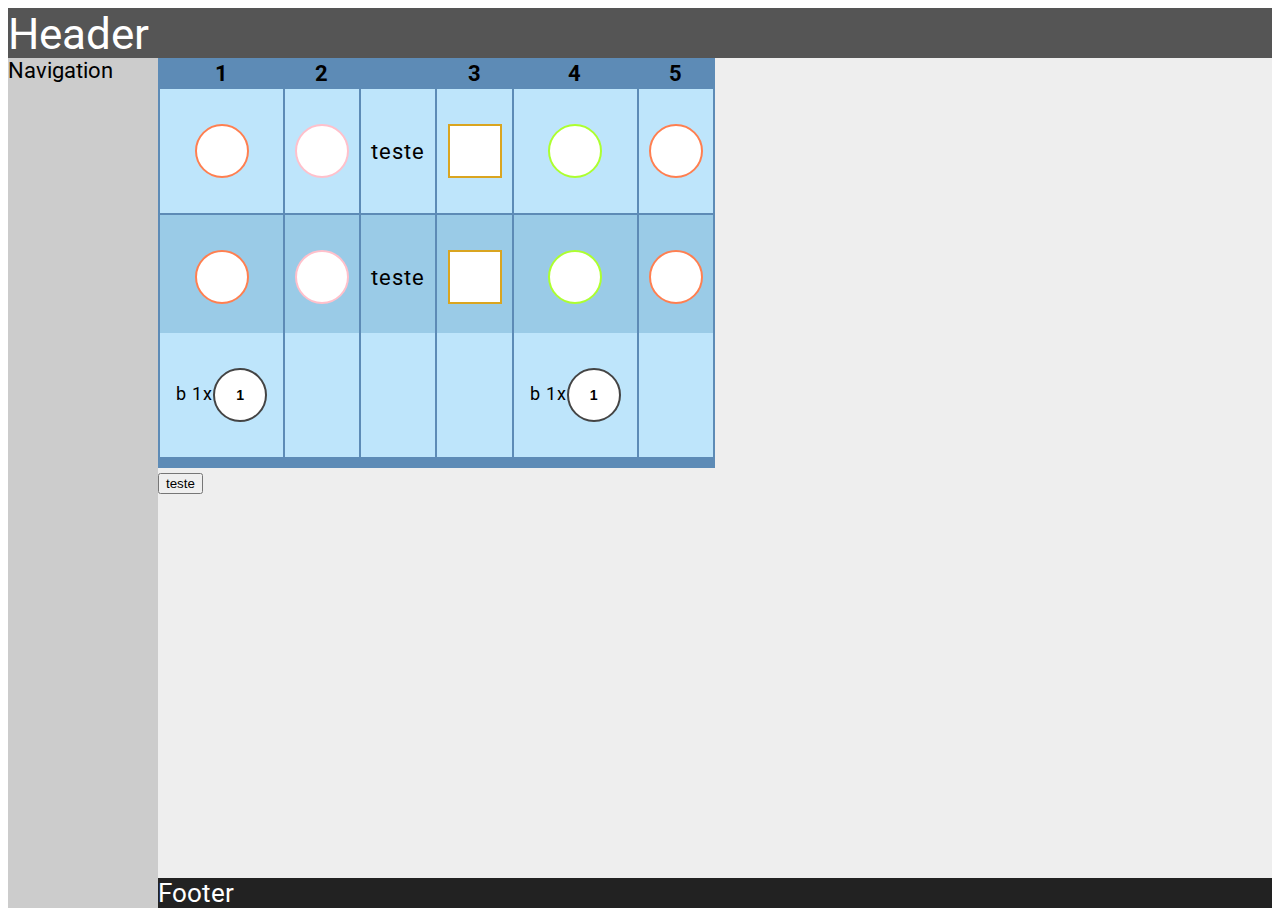
<file: public/index.html>
<!DOCTYPE html>
<html lang="en">

<head>
    <meta charset="UTF-8">
    <meta name="viewport" content="width=device-width, initial-scale=1.0">
    <meta http-equiv="X-UA-Compatible" content="ie=edge">
    <title>Document</title>

    <link rel="stylesheet" type="text/css" media="screen" href="css/style.css" />
    <script src="js/main.js"></script>

</head>

<body>
    <section id="page">
        <header>Header</header>
        <nav>Navigation</nav>
        <main>
            <table>
                <thead>
                    <tr>
                        <td>1</td>
                        <td>2</td>
                        <td></td>
                        <td>3</td>
                        <td>4</td>
                        <td>5</td>
                    </tr>
                </thead>
                <tbody>
                    <tr>
                        <td><input type="text" class="circleText" /></td>
                        <td><input type="text" class="circleText" /></td>
                        <td>teste</td>
                        <td><input type="text" class="circleText" /></td>
                        <td><input type="text" class="circleText" /></td>
                        <td><input type="text" class="circleText" /></td>
                    </tr>
                    <tr>
                        <td><input type="text" class="circleText" /></td>
                        <td><input type="text" class="circleText" /></td>
                        <td>teste</td>
                        <td><input type="text" class="circleText" /></td>
                        <td><input type="text" class="circleText" /></td>
                        <td><input type="text" class="circleText" /></td>
                    </tr>
                    <tr>
                        <td>b 1x<input type="text" class="circleText" value="1" /></td>
                        <td></td>
                        <td></td>
                        <td></td>
                        <td>b 1x<input type="text" class="circleText" value="1" /></td>
                        <td></td>
                    </tr>
                </tbody>


            </table>
            <button onclick="alert('11')">teste</button>
        </main>
        <footer>Footer</footer>
    </section>
</body>

</html>
</file>
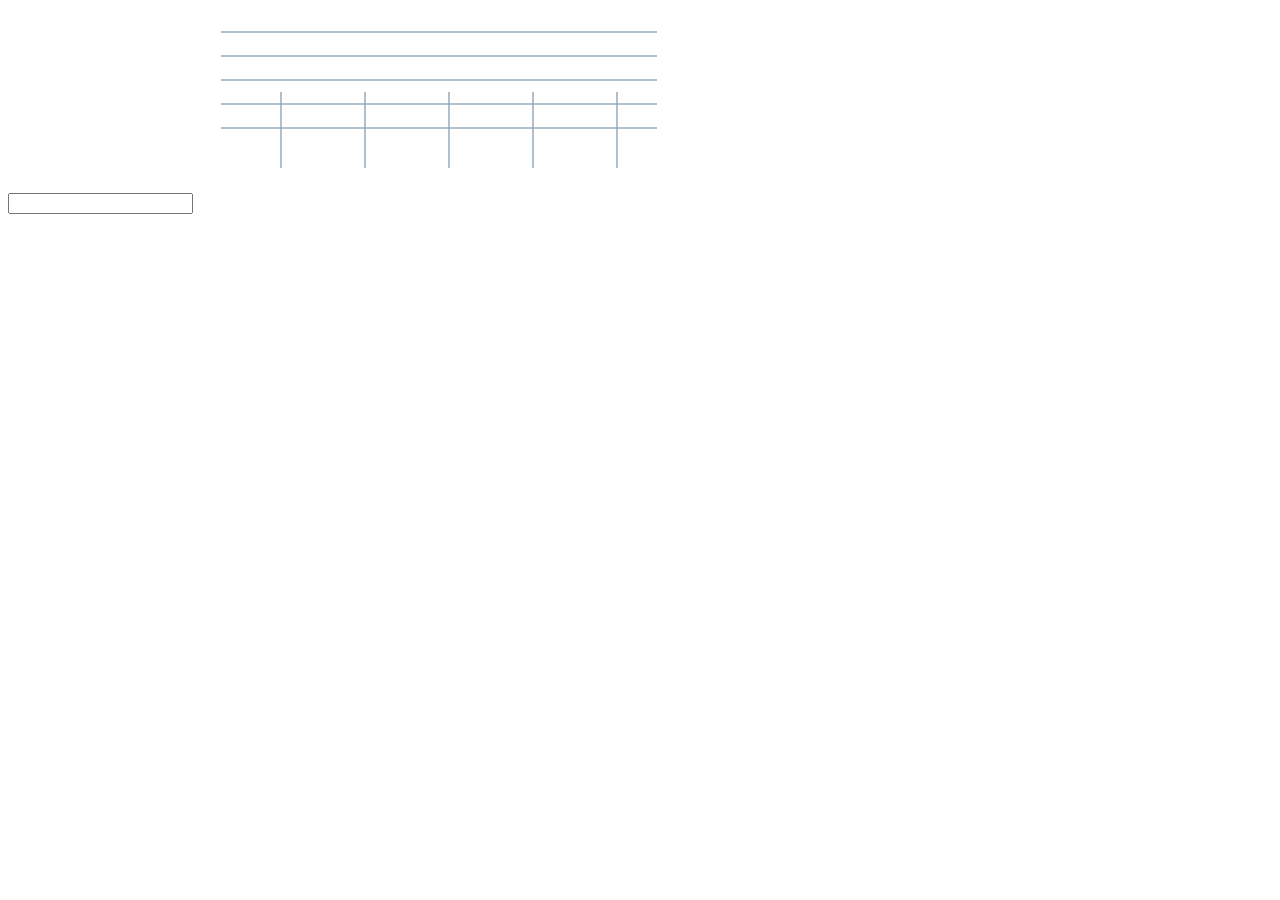
<file: public/svgIndex.html>
<!DOCTYPE html>
<html>
<header>
    </head>

    <body onload='main()'>
        <input id="text1" type="text" min-text="20" />
        <svg id='svg' height="200px" width="500px"></svg>


        <script type="text/javascript">
            //(function (window, document, undefined) {
            //    var name = 'Todd';
            //})(window, document);



            function circle(x, y, fator) {
                const svgNS = "http://www.w3.org/2000/svg";
                const svg = document.getElementById('svg');
                const w = parseFloat(svg.getAttributeNS(null, 'width'));
                const h = parseFloat(svg.getAttributeNS(null, 'height'));
                const circle = document.createElementNS(svgNS, "circle");
                circle.setAttributeNS(null, "cx", x || 0);
                circle.setAttributeNS(null, "cy", y || 0);
                circle.setAttributeNS(null, "r", fator || 0);
                circle.setAttributeNS(null, "fill", "#f72");
                circle.setAttributeNS(null, "stroke", "none");
                svg.appendChild(circle);


                document.getElementById('text1').value = h / fator;
            }

            function rect(x, y, fator) {
                const svgNS = "http://www.w3.org/2000/svg";
                const svg = document.getElementById('svg');
                const w = parseFloat(svg.getAttributeNS(null, 'width'));
                const h = parseFloat(svg.getAttributeNS(null, 'height'));
                const rect = document.createElementNS(svgNS, 'rect');
                rect.setAttributeNS(null, 'x', x);
                rect.setAttributeNS(null, 'y', y);
                rect.setAttributeNS(null, 'height', fator * 2);
                rect.setAttributeNS(null, 'width', fator * 2);
                rect.setAttributeNS(null, 'fill', '#' + Math.round(0xffffff * Math.random()).toString(16));
                svg.appendChild(rect);


            }

            function line(x1, x2, y1, y2) {
                const svgNS = "http://www.w3.org/2000/svg";
                const svg = document.getElementById('svg');
                const w = parseFloat(svg.getAttributeNS(null, 'width'));
                const h = parseFloat(svg.getAttributeNS(null, 'height'));
                const line = document.createElementNS(svgNS, 'line');

                line.setAttributeNS(null, 'x1', x1 || 0);
                line.setAttributeNS(null, 'x2', x2 || 0);
                line.setAttributeNS(null, 'y1', y1 || 0);
                line.setAttributeNS(null, 'y2', y2 || 0);
                line.setAttributeNS(null, 'stroke', 'rgb(150,170,190)');
                line.setAttributeNS(null, 'stroke-width', 1.5);

                svg.appendChild(line);

            }



            const dim = (a) => {
                console.log(`${a.length}x${a[0].length}`)
            }




            const main = () => {



                // circle(50, 50, 20);
                // circle(50, 100, 20);
                // circle(50, 150, 20);
                // circle(50, 200, 20);


                // line(50 + 20, 200, 50, 75);
                // line(50 + 20, 200, 50, 125);
                // line(50 + 20, 200, 50, 175);

                // line(50 + 20, 200, 50, 75);
                // line(50 + 20, 200, 50, 125);
                // line(50 + 20, 200, 50, 175);

                // line(50 + 20, 200, 100, 75);
                // line(50 + 20, 200, 100, 125);
                // line(50 + 20, 200, 100, 175);

                // line(50 + 20, 200, 150, 75);
                // line(50 + 20, 200, 150, 125);
                // line(50 + 20, 200, 150, 175);

                // line(50 + 20, 200, 200, 75);
                // line(50 + 20, 200, 200, 125);
                // line(50 + 20, 200, 200, 175);

                // rect(200, 50, fator);
                // rect(200, 100, fator);
                // rect(200, 150, fator);


                // line(200 + fator + fator, 330, 50 + fator, 75 + fator);
                // line(200 + fator + fator, 330, 50 + fator, 125 + fator);

                // line(200 + fator + fator, 330, 100 + fator, 75 + fator);
                // line(200 + fator + fator, 330, 100 + fator, 125 + fator);

                // line(200 + fator + fator, 330, 150 + fator, 75 + fator);
                // line(200 + fator + fator, 330, 150 + fator, 125 + fator);

                // circle(350, 75 + fator, 20);
                // circle(350, 125 + fator, 20);

                var x = [
                    [0.05],
                    [.1],
                    [1]
                ];
                var wa = [
                    [.15, .25],
                    [.20, .3],
                    [.35, .35]
                ];
                var wb = [
                    [.4, .50],
                    [.45, .55],
                    [.6, .6]
                ];

                var y = [
                    [1],
                    [1]
                ];

                //view(x, wa, (e) => e, wb, y);

                x = [
                    [0.05],
                    [.1],
                    [.1],
                    [.1],
                    [1]
                ];

                grid(x, x, 40);


            }



            const load = (rows, cols = 6) => {
                // const svgNS = "http://www.w3.org/2000/svg";
                // const svg = document.getElementById('svg');
                // const w = parseFloat(svg.getAttributeNS(null, 'width'));
                // const h = parseFloat(svg.getAttributeNS(null, 'height'));
                // fator = h / rows;
                // margin = fator / rows;
                // fatorBrut = (fator * 2) + margin;
                // dist = w / cols;



            }

            const grid = (x, y, margin) => {
                let w = 500 - (2 * margin);
                let h = 200 - (2 * margin);

                var stepX = w / x.length;
                var stepY = h / y.length;

                x.forEach((e, i) => line(stepY, w + margin, stepY * (i + 1), stepY * (i + 1)));
                //line(0, 500, stepX * x.length, stepX * x.length)
                y.forEach((e, i) => line(stepX * (i + 1), stepX * (i + 1), stepX, h + margin));
                //line(stepY * y.length, stepY * y.length, 0, 200)


            }

            const view = (x, wa, f, wb, y) => {
                const svgNS = "http://www.w3.org/2000/svg";
                const svg = document.getElementById('svg');
                const w = parseFloat(svg.getAttributeNS(null, 'width'));
                const h = parseFloat(svg.getAttributeNS(null, 'height'));
                const rows = 10;
                const cols = 6;

                const fator = h / rows;
                const margin = fator / rows;
                const fatorBrut = (fator * 2) + margin;
                const dist = w / cols;

                load(x.length > wa.length ? x.length : w.length);

                x.forEach((e, i) => circle(fatorBrut, fatorBrut * (i + 1), fator));
                wa.forEach((e, i) =>
                    e.forEach((ee, ii) => line((fatorBrut + fator), fatorBrut + dist, fatorBrut * (i + 1), (fatorBrut * (ii + 1)) + fator)));



            }
        </script>



    </body>

</html>
</file>
<file: public/css/style.css>
@import "https://meyerweb.com/eric/tools/css/reset/reset200802.css";
@import 'https://fonts.googleapis.com/css?family=Roboto';
body {
    height: 100vh;
    /* Try removing this.. */
    font-family: 'Roboto';
    font-size: 22px;
}

#page {
    display: grid;
    width: 100%;
    height: 100vh;
    grid-template-areas: "head head" "nav  main" "nav  foot";
    grid-template-rows: 50px 1fr 30px;
    grid-template-columns: 150px 1fr;
}

#page>header {
    grid-area: head;
    background-color: #555555;
    color: white;
    font-size: 2em;
}

#page>nav {
    grid-area: nav;
    background-color: #cccccc;
}

#page>main {
    grid-area: main;
    background-color: #eeeeee;
}

#page>footer {
    grid-area: foot;
    background-color: #222222;
    color: white;
    font-size: 1.2em;
}

tbody tr:nth-child(odd) {
    background-color: #bee5fb;
}

tbody tr:nth-child(even) {
    background-color: #9acbe7;
}

table {
    width: 50%;
    height: 50%;
    background-color: #5d8bb6;
}

caption {
    font-family: 'Rock Salt', cursive;
    padding: 20px;
    font-style: italic;
    caption-side: bottom;
    color: #666;
    text-align: right;
    letter-spacing: 1px;
}

th {
    letter-spacing: 2px;
}

td {
    letter-spacing: 1px;
}

thead td {
    font-weight: bold;
    text-align: center;
}

tbody td {
    text-align: center;
    vertical-align: middle;
}

tfoot th {
    text-align: center;
}

table>tbody>tr>td>input {
    text-align: center;
    font-size: 0.8em;
    font-weight: bold;
    /* Safari 3-4, iOS 1-3.2, Android 1.6- */
    -webkit-border-radius: 50%;
    /* Firefox 1-3.6 */
    -moz-border-radius: 50%;
    /* Opera 10.5, IE 9, Safari 5, Chrome, Firefox 4, iOS 4, Android 2.1+ */
    border-radius: 50%;
    border: 2px solid coral;
    padding: 5px;
    width: 40px;
    height: 40px;
}

table>tbody>tr>td:nth-child(2)>input {
    border: 2px solid pink;
}

table>tbody>tr>td:nth-child(4)>input {
    border: 2px solid blue;
    /* Safari 3-4, iOS 1-3.2, Android 1.6- */
    -webkit-border-radius: 0%;
    /* Firefox 1-3.6 */
    -moz-border-radius: 0%;
    /* Opera 10.5, IE 9, Safari 5, Chrome, Firefox 4, iOS 4, Android 2.1+ */
    border-radius: 0%;
}

table>tbody>tr>td:nth-child(4)>input {
    border: 2px solid goldenrod;
}

table>tbody>tr>td:nth-child(5)>input {
    border: 2px solid greenyellow;
}

table>tbody>tr:last-child>td>input {
    border: 2px solid #444;
}

table>tbody>tr:last-child>td {
    position: relative;
    top: -0.5em;
    font-size: 80%;
    border-color: #222222;
}
</file>
